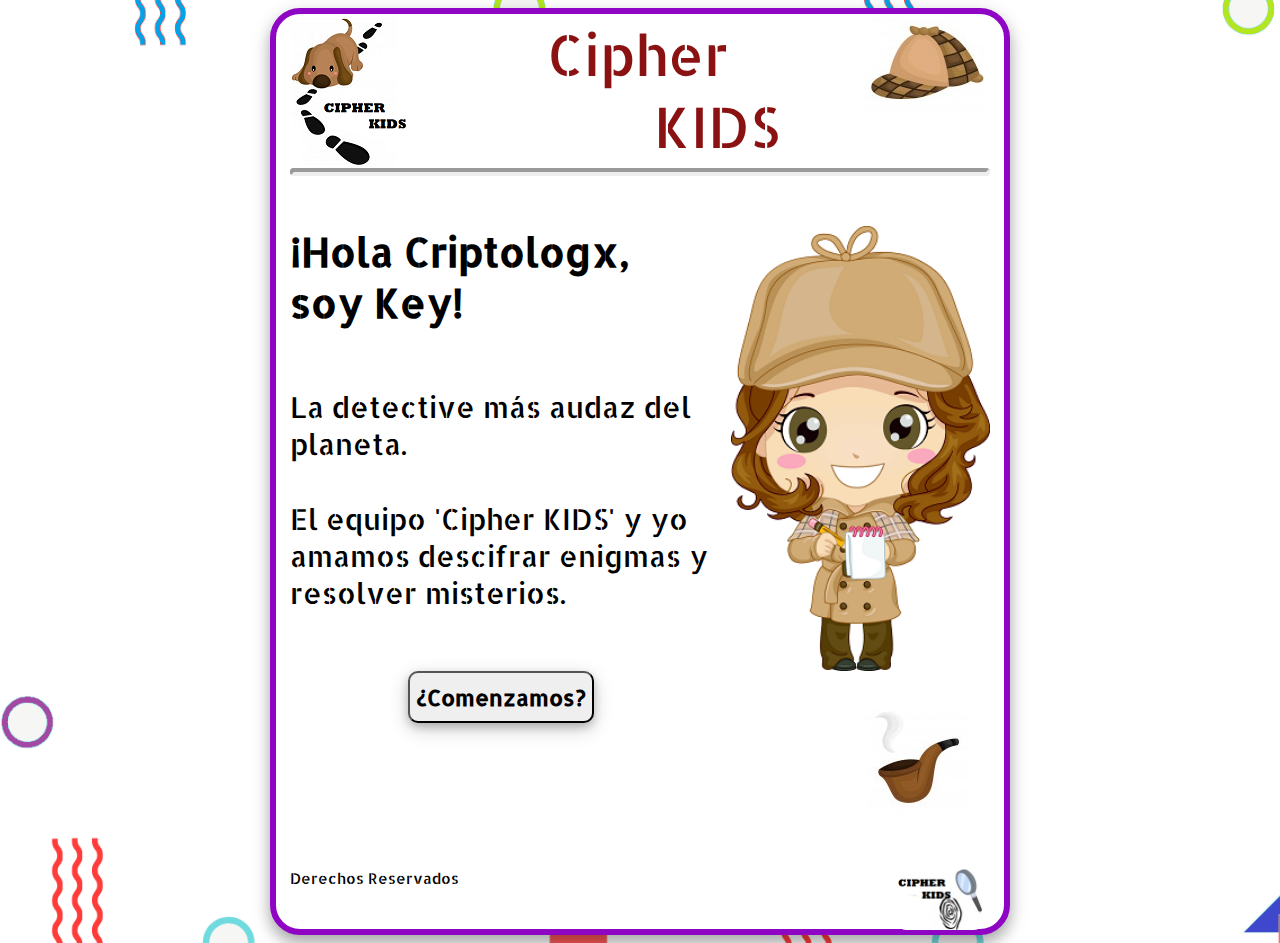
<file: src/index.html>
<!DOCTYPE html>
<html lang="en">

<head>
  <meta charset="UTF-8">
  <meta name="viewport" content="width=device-width, initial-scale=1.0">
  <meta http-equiv="X-UA-Compatible" content="ie=edge">
  <!---vincula CSS y la fuente de google fonts-->
  <link rel="stylesheet" href="style.css">
  <link rel="stylesheet" href="https://fonts.googleapis.com/css?family=Allerta+Stencil&display=swap">
  <title>Cipher KIDS</title>
</head>

<body>
  <!---template da el margen del cuadro-->
  <div class="template">
  <!---encabezado, se utiliza ademas el id "header" para poder llamarlo con document.getElementById en el .js-->
  <header id="header">
    <img id="logo" src="img/cipher-dog.png" alt="cipher-dog">
    <img id="hat" src="img/hat.png" alt="hat">
    <p id="p-header1">Cipher</p>
    <p id="p-header2">KIDS</p>
  </header>
  <hr style="color:#1FCC7F; width: 96%; border-width: 4px; border-radius: 4px">
  <!---contenido principal donde se va a dividir por secciones para poner secciones a ocultar/mostrar-->
  <main>
    <!---seccion de bienvenida, donde se presenta Key, el personaje principal-->
    <div id="welcome" class="">
      <img id="Key" src="img/KEY.png" alt="character-Key">
      <div id="presentation">
        <h2>¡Hola Criptologx, <br> soy Key!</h2>
        <p>La detective más audaz del planeta.</p>
        <p>El equipo 'Cipher KIDS' y yo amamos descifrar enigmas y resolver misterios.</p>
        <!---boton para comenzar-->
        <p align="center" id="p-start"> <button id="start">¿Comenzamos?</button> <br> <img id="pipe" src="img/pipe.png" alt="pipe"></p>
      </div>
    </div>
<!---seccion para opciones-->
    <div id="options" class="hide">
      <img id="Set" src="img/kid-glass.png" alt="Set">
      <p> ¡Hola, soy Set, el mejor amigo de Key. Que gusto verte!<br>
        <br> El es Cipher, el mejor perro detective del mundo.
        <img id="dog" src="img/dog.png" alt="dog"> <br>
        <br> Siempre está en busca de nuevas pistas.</p>
        <p align="center">¿Qué necesitas hoy?</p>
        <!--se hicieron dos bloques que comparten el mismo renglon en la pantalla-->
      <div id="decode-option">
        <p>¿Tienes un nuevo misterio/enigma? <br> ¡Hay que resolverlo!</p>
        <button id="decode-option-button"><img src="img/magnified.png" alt="decode-option"></button>
      </div>
      <div id="encode-option">
        <p>¿Información ultra secreta? <br> ¡Que no caiga en las manos equivocadas!</p>
        <button id="encode-option-button"><img src="img/detective-glasses.png" alt="encode-option"></button>
      </div>
    </div>
<!--secion para descifrar-->
    <div id="decode" class="hide">
      <h2>Que interesante enigma...¡Vamos a descifrarlo!</h2>
      <img id="Set2" src="img/kid-glass2.png" alt="Set2">
      <!--formulario para ingresar mensaje y offset-->
      <form id="decode-form">
        <label for="decode-input1">Ingresa tu enigma:</label>
        <!---placeholder para poner un ejemplo o algun comentario y al vincular el id se puede relacionar su valor-->
        <input type="text" id="decode-input1" placeholder="Ingresa tu texto-enigma" required>
        <br>
        <label class="label-offset" for="decode-input2">Ingresa tu número secreto:</label>
        <input type="text" id="decode-input2" placeholder="Offset" required>
        <br>
        <button id="decode-button" type="button">¡A descifrar!</button>
        <br>
        <p id="p-decode" class=""><br></p>
        <label id="decode-label" for="decode-output" class="hide">
          <h4>¡Lo hemos descifrado!</h4>
        </label>
        <input id="decode-output" placeholder="Aquí aparecerá tu texto-enigma descifrado">
        <button id="return-options1">Regresar</button>&nbsp;&nbsp;&nbsp;<button id="go-exit1">Salir</button>
      </form>
    </div>
<!--seccion para encriptar-->
    <div id="encode" class="hide">
      <h2>Echemos un vistazo... ¡Que información tan importante! Será mejor encriptarla</h2>
      <img id="Key2" src="img/KEY.png" alt="Key">
      <!--formulario para ingresar mensaje y offset-->
      <form id="encode-form">
        <label for="encode-input1">Ingresa tu información "top-secret":</label>
        <input type="text" id="encode-input1" placeholder="Ingresa tu mensaje a encriptar" required>
        <br>
        <label class="label-offset" for="encode-input2">Ingresa tu número secreto:</label>
        <input type="text" id="encode-input2" placeholder="Offset" required>
        <br>
        <button id="encode-button" type="button">¡Manos a la obra!</button>
        <p id="p-encode" class=""> <br> </p>
        <label id="encode-label" for="encode-output" class="hide">
          <h4>¡Lo hemos encriptado!</h4>
          Recuerda enviar tu número secreto (offset) a tus amigos
        </label>
        <input id="encode-output" placeholder="Aquí aparecerá tu texto cifrado"> <br>
        <button id="return-options2">Regresar</button>&nbsp;&nbsp;&nbsp;<button id="go-exit2">Salir</button>
      </form>
    </div>
<!--seccion de despedida-->
    <div id="exit" class="hide">
      Muchas gracias por usar Cipher KIDS. <br><br><br> ¡Hasta la próxima aventura!
      <br><img id="lady-geek" src="img/LadyGeek.png" alt="LadyGeek">
      <br> <button id="return-start">Inicio</button>
    </div>
  </main>

  <footer>Derechos Reservados <img id="cipher2" src="img/cipher-fingerprint.png" alt="cipher2"> </footer>

  </div>

  <script src="cipher.js"></script>
  <script src="index.js"></script>
</body>

</html>
</file>
<file: src/style.css>
* {
    font-family:  'Allerta Stencil', sans-serif;
   }

   body {
    background-image:url(style/cipher-background.png);
    background-size: contain;
    background-repeat: repeat;
   }

.template {
    height: 907px;
    width: 720px;
    margin: 0 auto;
    border: 6px solid rgb(142, 5, 196);
    padding: 4px;
    background-color: white;
    border-radius: 30px;
    box-shadow: 0 9px 13px 0 rgba(0, 0, 0, 0.2), 0 6px 20px 0 rgba(0, 0, 0, 0.19);
    }

/*Ocultar secciones con clase 'hide'*/
.hide {
    display: none;
}

header {
    height: 142px;
    text-align: center;
    color: rgb(139, 18, 18);
    font-size: 56px;
    font-weight: 500;
    border-radius: 10px;
    cursor: pointer;
}

main {
    height: 655px;
    color: black;
    padding: 10px;
}

footer {
    padding: 10px;
    font-size: 15px;
}


/* secciones */
#welcome, #options {
    font-size: 29px;
}

#decode, #encode {
    font-size: 20px;
}

#exit {
    text-align: center;
    font-size: 31px;
}

/* parrafos */
#welcome h2 {
    margin-top: 32px;
    margin-bottom: 60px;
    font-size: 40px;
    }

#welcome p {
margin-top: 38px;
}

#options h2 {
    margin-top: 17px;
    margin-bottom: 38px;
    font-size: 30px;
    font-weight: 500;
    }

#p-question {
    margin-top: 55px;
    margin-bottom: 13px;
}

.options {
    margin-bottom: 0px;
}

#encode-option p, #decode-option p {
    margin-top:8px;
}

#p-header1 {
margin: 0;
text-align: center;
}

#p-header2 {
    margin: 0;
    padding-left: 40%;
    }


/*subsecciones*/

#encode-option, #decode-option {
    width: 49.5%;
    height: 189px;
    text-align: center;
    border-radius: 22px;
    padding-top: 2.7;px;
    font-size: 18px;
    font-weight: 400;
}

#encode-option:hover, #decode-option:hover {
    background-color:rgba(255, 236, 220, 0.63);
    cursor: pointer;
    box-shadow: 0 4px 8px 0 rgba(0, 0, 0, 0.2), 0 6px 20px 0 rgba(0, 0, 0, 0.19);
}

#encode-form {
    width: 64%;
}

#decode-form {
    width: 50%;
}

#encode-form, #decode-form {
    height: 275px;
    padding-top: 8px;
}

#encode-form h3 {
    margin-bottom: 10px;
}

/*botones*/

#start, #return-start {
    margin-top: 22px;
    padding-top: 10px;
    border-radius: 10px;
    font-weight: bold;
    font-size: 22px;
    align-self: center;
    cursor: pointer;
    padding-bottom: 10px;
    box-shadow: 0 4px 8px 0 rgba(0, 0, 0, 0.2), 0 6px 20px 0 rgba(0, 0, 0, 0.19);
}

#decode-option-button, #encode-option-button {
    border-radius: 10px;
    box-shadow: 0 4px 8px 0 rgba(0, 0, 0, 0.2), 0 6px 20px 0 rgba(0, 0, 0, 0.19);
}

#decode-button, #encode-button,
#return-options1, #return-options2,
#go-exit1, #go-exit2 {
    margin-top: 20px;
    height: 35px;
    border-radius: 10px;
    cursor: pointer;
    font-weight: bold;
    box-shadow: 0 2px 4px 0 rgba(0, 0, 0, 0.2), 0 3px 8px 0 rgba(0, 0, 0, 0.19);
}

/* imágenes y subsecciones*/
#logo, #hide-detective, #decode-option, #dog,
#encode-form, #decode-form {
    float: left;
}

#Key, #Key2, #hat, #encode-option, #Set, #cipher2, #pipe, #Set2 {
    float: right;
}

#logo {
    margin-left: 8px;
    border-radius: 8px;
}

#hat {
    margin-right: 10px;
}

#pipe {
    position: relative;
    margin-right: 20px;
    top: -20px;
}

#Key {
    padding-left: 20px;
    width: 37%;
}

#Key2 {
    margin-left: 20px;
    margin-top: 0px;
}

#Set {
    width: 30%;
}

#dog {
    height: 200px;
    width: 166px;
    padding-top: 4px;
    padding-right: 12px;
}

#Set2 {
    width: 37%;
    margin-left: 23px;
    margin-top: -50px;
}

#cipher2 {
    width: 12%;
    margin-right: 8px;
    border-radius: 8px;
}

/* input y output*/

#decode-input1, #encode-input1,
#decode-output, #encode-output {
    height: 95px;
    width: 315px;
    border-width: 3px;
    font-size: 15px;
    margin-top: 15px;
    border-radius: 15px;
}

#decode-input2, #encode-input2 {
    height: 22px;
    width: 40px;
    border-width: 2px;
    font-size: 12.5px;
    margin-top: 12px;
    border-radius:7px;
}

/* output  oculto*/


#decode-label, #encode-label {
    margin-top: 15px;
}

.label-offset {
    font-size: 19px;
}

/* COLORES

#B30C52
#BA0DFF
#FFBA26
*/
</file>
